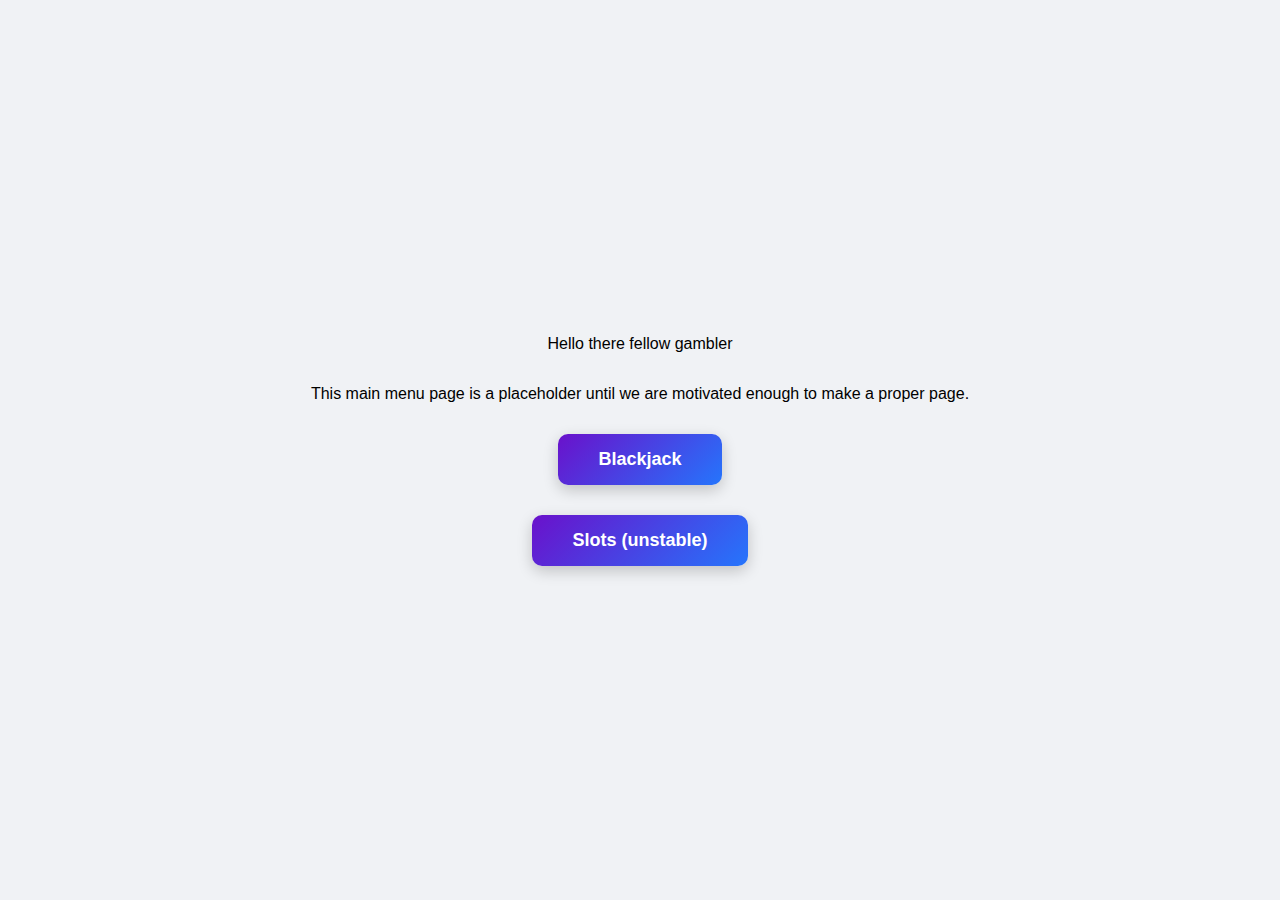
<file: index.html>
<!DOCTYPE html>
<html lang="en">
<head>
    <meta charset="UTF-8">
    <meta name="viewport" content="width=device-width, initial-scale=1.0">
    <title>Main Menu</title>
    <style>
        body {
            font-family: 'Segoe UI', Tahoma, Geneva, Verdana, sans-serif;
            display: flex;
            flex-direction: column;
            justify-content: center;
            align-items: center;
            height: 100vh;
            background: #f0f2f5;
            margin: 0;
        }

        .menu-button {
            display: inline-block;
            margin: 15px;
            padding: 15px 40px;
            font-size: 18px;
            font-weight: bold;
            text-decoration: none;
            color: #fff;
            background: linear-gradient(135deg, #6a11cb, #2575fc);
            border: none;
            border-radius: 10px;
            box-shadow: 0 5px 15px rgba(0,0,0,0.2);
            transition: all 0.3s ease;
            cursor: pointer;
        }

        .menu-button:hover {
            transform: translateY(-3px);
            box-shadow: 0 8px 20px rgba(0,0,0,0.3);
            background: linear-gradient(135deg, #2575fc, #6a11cb);
        }
    </style>
</head>
<body>
    <p>Hello there fellow gambler</p>
    <p>This main menu page is a placeholder until we are motivated enough to make a proper page.</p>
    <a href="pages/bj21.html" class="menu-button">Blackjack</a>
    <a href="pages/slots.html" class="menu-button">Slots (unstable)</a>
</body>
</html>
</file>
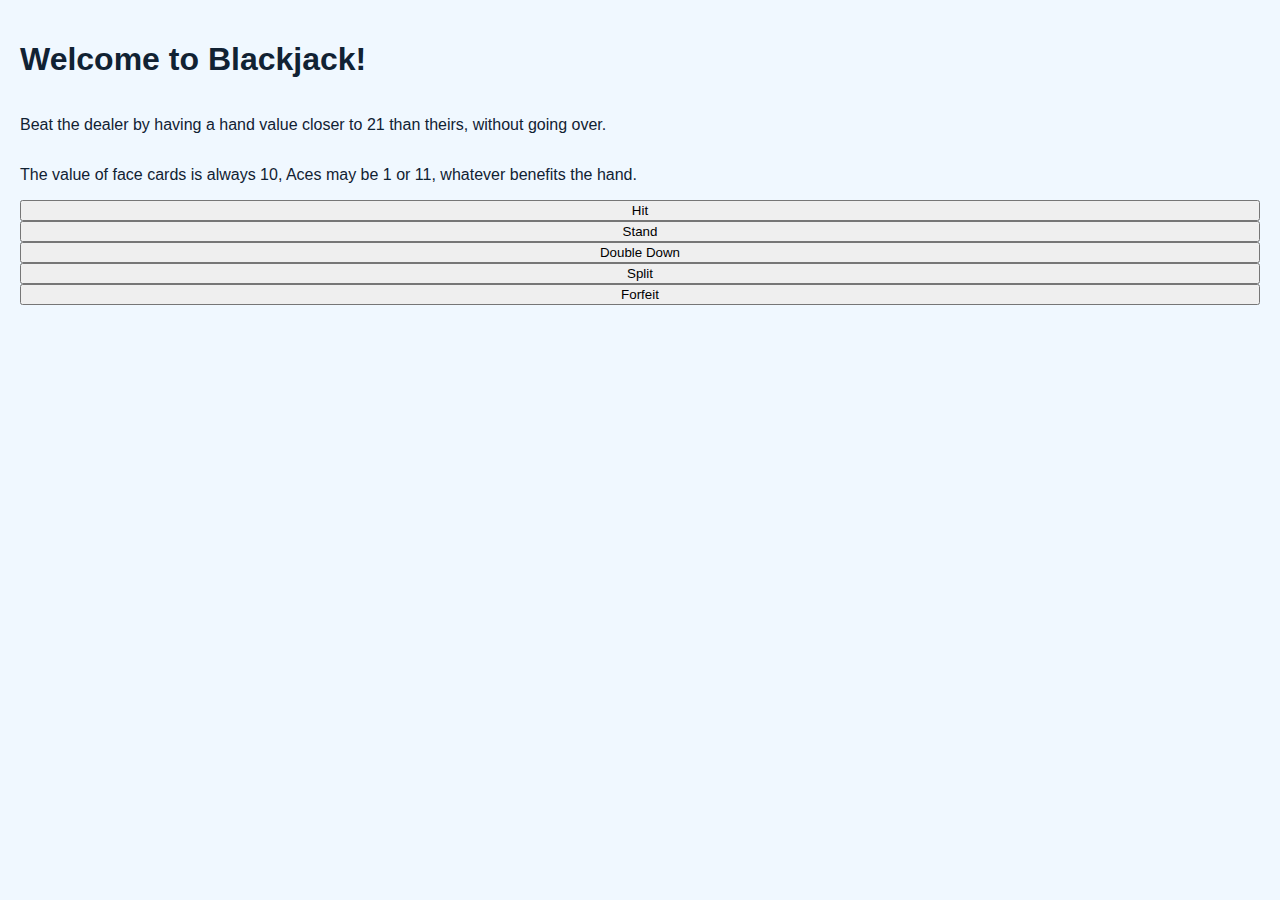
<file: pages/bj21.html>
<!doctype html>
<html lang="en">
<head>
    <meta charset="UTF-8">
    <meta name="viewport" content="width=device-width, initial-scale=1.0">
    <link rel="stylesheet" href="../style_global.css">
    <link rel="stylesheet" href="../styles/style_bj21.css">
    <title>Blackjack 21</title>
</head>
<body>
    <h1>Welcome to Blackjack!</h1>
    <p>Beat the dealer by having a hand value closer to 21 than theirs, without going over.</p>
    <p>The value of face cards is always 10, Aces may be 1 or 11, whatever benefits the hand.</p>
    <button type="button" id="hit">Hit</button>
    <button type="button" id="Stand">Stand</button>
    <button type="button" id="dd">Double Down</button>
    <button type="button" id="Split">Split</button>
    <button type="button" id="ff">Forfeit</button>
    <script type="text/javascript" src="../scripts/bj21.js"></script>
</body>
</html>
</file>
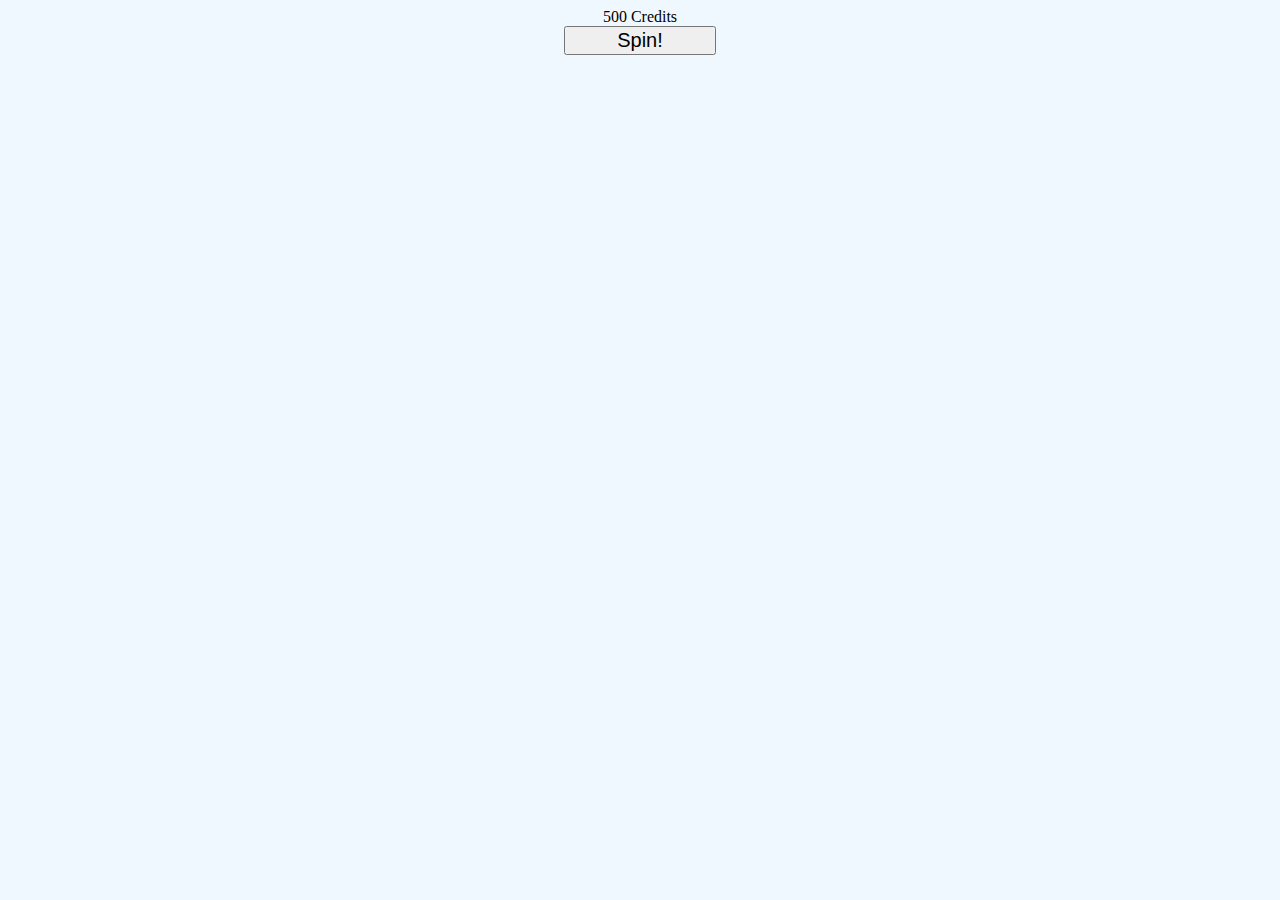
<file: pages/slots.html>
<!doctype html>

<html lang="en">
    <head>
        <title>Slots</title>
        
        <meta charset="utf-8"/>
        <meta name="viewport" content="width=device-width, initial-scale=1.0">
        <link rel="stylesheet" href="../style_global.css" />
        <link rel="stylesheet" href="../styles/slots.css" />
    </head>
    <body>
        <div class="centered-container" style="width: 60%">
            500 Credits

            <button id="spin-button">Spin!</button>
        </div>

        <script type="text/javascript" src="../scripts/slots.js"></script>
    </body>
</html>
</file>
<file: style_global.css>
.centered-container {
    display: flex;
    margin: auto;

    flex-flow: column wrap;

    justify-content: center;
    align-items: center;
}

.site-footer {
    padding: 12px;
    text-align: center;
    font-size: 14px;
    color: #456;
    border-top: 1px solid #ccd;
    background: aliceblue;
}
</file>
<file: styles/style_bj21.css>
body {
    font-family: Verdana, Geneva, Tahoma, sans-serif;
    background-color: aliceblue;
    margin: 0;
    padding: 20px;
    color: #123;
}

.container {
    max-width: 980px;
    margin: 0 auto;
    display: grid;
    gap: 18px;
}

header h1 {
    margin: 0 0 6px 0;
    font-size: 28px;
}

.subtitle {
    margin: 2px 0;
    color: #245;
    font-size: 14px;
}

.controls {
    display: flex;
    gap: 12px;
    align-items: center;
    flex-wrap: wrap;
}
.controls .bank

.controls .bet input[type="number"] {
    width: 90px;
    padding: 6px;
    margin-left: 8px;
}

.controls button {
    padding: 8px 12px;
    border-radius: 6px;
    border: 1px solid #89a;
    background: linear-gradient(180deg,#fff,#e9f4ff);
    cursor: pointer;
    font-weight: 600;
}

.controls button:disabled {
    opacity: 0.45;
    cursor: not-allowed;
}

.hidden { display: none; }

.table {
    display: grid;
    grid-template-columns: 1fr 1fr;
    gap: 18px;
    align-items: stretch;
}

.dealer-area, .player-area {
    background: #f8ffff;
    border: 1px solid #cfe;
    padding: 12px;
    border-radius: 10px;
    box-shadow: 0 6px 18px rgba(18,34,60,0.04);
    display: flex;
    flex-direction: column;
    justify-content: flex-start;
}

.cards {
    display: flex;
    gap: 8px;
    margin: 10px 0 6px 0;
    flex-wrap: wrap;
}

.card {
    min-width: 60px;
    height: 86px;
    border-radius: 8px;
    border: 1px solid #c0d;
    background: white;
    display:flex;
    flex-direction:column;
    justify-content:space-between;
    padding:6px;
    box-shadow: 0 4px 10px rgba(0,0,0,0.04);
    font-weight: 700;
    text-align: center;
}

.face-down {
    background: repeating-linear-gradient(135deg, #c0d, #c0d 4px, white 4px, white 12px);
    min-width: 60px;
    height: 86px;
    border-radius: 8px;
    border: 1px solid #c0d;
    display:flex;
    flex-direction:column;
    justify-content:space-between;
    padding:6px;
    box-shadow: 0 4px 10px rgba(0,0,0,0.04);
    font-weight: 700;
    text-align: center;
}

.card.red { color: #b00; }
.card .rank { font-size: 18px; }
.card .suit { font-size: 20px; opacity: 0.9; }

.hand {
    padding: 8px;
    border-radius: 8px;
    margin-bottom: 10px;
    background: #ffffffef;
    outline: none;
}

.hand .hand-header {
    display:flex;
    justify-content:space-between;
    align-items:center;
    gap: 10px;
    margin-bottom:6px;
    outline: none;
}

.hand .hand-info { font-size: 14px; color: #225; }

.messages {
    margin-top: 8px;
    padding: 10px;
    border-radius: 8px;
    background: #fcfeff;
    border: 1px solid #d7f;
    color: #123;
    min-height: 46px;
}

.player-bet {
    font-weight:700;
    font-size:14px;
}

.small-muted { font-size:12px; color:#557; }

.decision {
    font-weight:800;
    color:#083;
}

.site-footer {
    margin-top: 30px;
    padding: 12px;
    text-align: center;
    font-size: 14px;
    color: #456;
    border-top: 1px solid #ccd;
    background: #f9fcff;
}

html, body {
    height: 100%;
    margin: 0;
    display: flex;
    flex-direction: column;
}

.container {
    flex: 1;
}

.site-footer {
    padding: 12px;
    text-align: center;
    font-size: 14px;
    color: #456;
    border-top: 1px solid #ccd;
    background: aliceblue;
}
</file>
<file: styles/slots.css>
@import url('https://fonts.googleapis.com/css2?family=Noto+Sans+JP:wght@100..900&display=swap');
body {
    background-color: aliceblue;
}
button {
    width: 20%;
    font-size: 20px;
}

.slots-container {
    display: grid;

    grid-template: repeat(4, 1fr) / repeat(6, 1fr);
    gap: 5px;

    border: 11px solid transparent;
    border-image: linear-gradient(135deg,rgba(232, 178, 63, 1) 0%, rgba(237, 83, 196, 1) 100%);
    border-image-slice: 1;

    width: fit-content; height: fit-content;
    overflow: hidden;
}

.slots-cell {
    background: none;
    border: none;

    font-family: "Noto Sans JP", sans-serif;
    font-size: 100px;
    text-align: center;

    width: 150px; height: 150px;
}

#credit-display {
    font-family: sans-serif;
    font-size: 40px;
}
</file>
